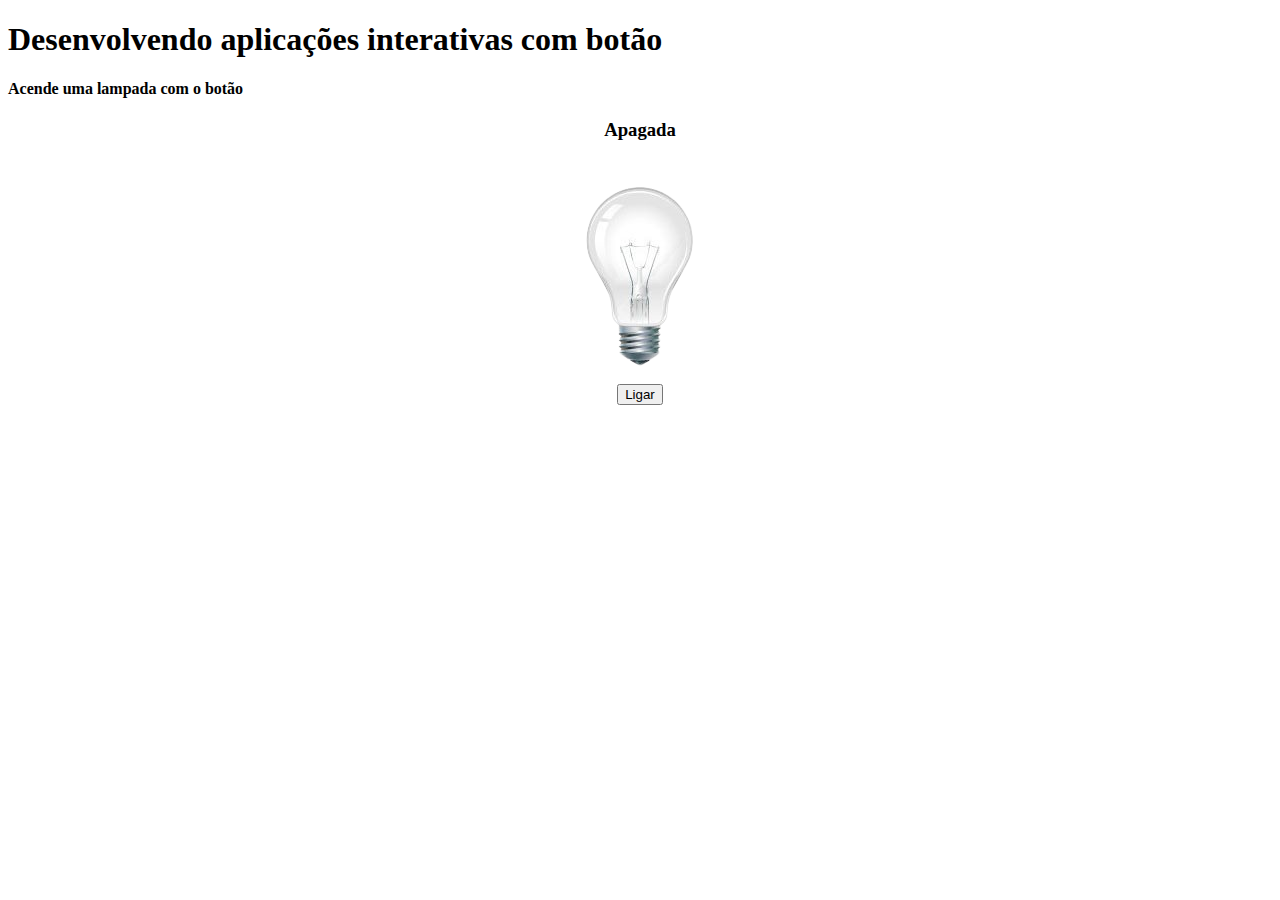
<file: index.html>
<!DOCTYPE html>

<html lang="en">

<head>
    <meta charset="UTF-8">
    <meta name="viewport" content="width=device-width, initial-scale=1.0">
    <title>Aplicaçãoes JS</title>
    <link= rel="stylesheet" href="style.css">
    <script src="main.js" type="text/javascript" defer></script><!--Conectando o JS-->
</head>

<body>
    <h1>Desenvolvendo aplicações interativas com botão</h1>
    <section>
        <h4>Acende uma lampada com o botão</h4>
        <center>
            <h3 id="status">Apagada</h3>
            <img id="lampada" src="apagado.png" alt="">
            <br>
            <button id="botao"  >Ligar</button>
        </center>
    </section>
</body>
</html>
</file>
<file: style.css>
/*corpo*/
body{
    /*cor de fundo*/
    background-color: #fff0f5;
}
 /*seção*/
section{
   /*borda da seção*/
    border: 1px dashed #d8d8d8
}
/**/
#status{
    /**/
    color: #6d6d6d;
    font-size: 30px;
}
/*configurações do botão*/
button{
    /*cor do botão*/
    color: #6d6d6d;
     /*cor do botão*/
    background-color: #e686b9;
   /*largura do botão*/
    width: 150px;
    /*tamanho do botão*/
    height: 50px;
    /*fonte do botão*/
    font-family: Cambria, Cochin, Georgia, Times, 'Times New Roman', serif;
    /*tamanho do botão*/
    font-size: 18px;
}
</file>
